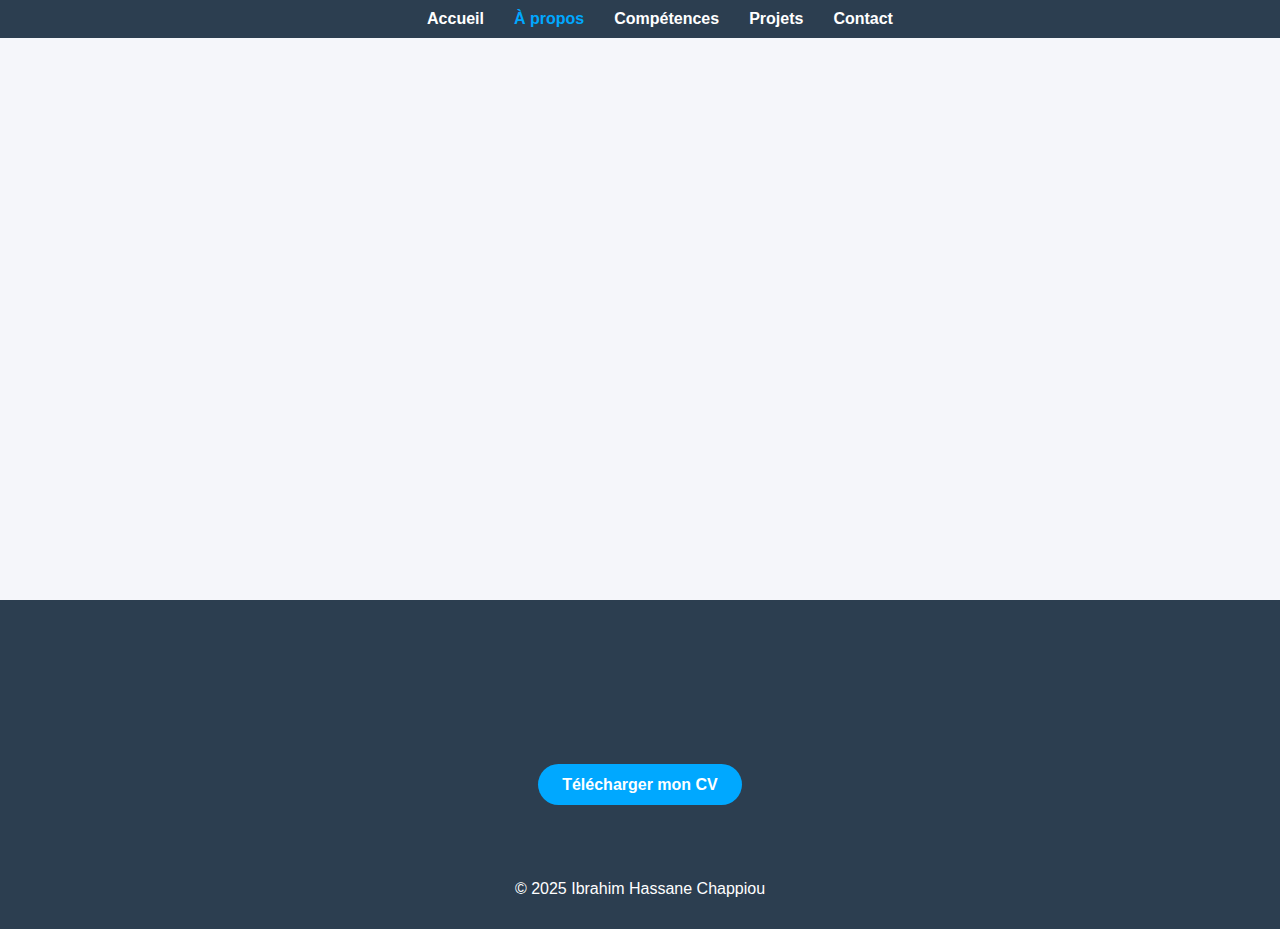
<file: about.html>
<!DOCTYPE html>
<html lang="fr">
<head>
  <meta charset="UTF-8">
  <meta name="viewport" content="width=device-width, initial-scale=1.0">
  <title>À propos - Ibrahim Hassane Chappiou</title>
  <link rel="stylesheet" href="style.css">
</head>
<body>
  <header>
    <nav>
      <ul>
        <li><a href="index.html">Accueil</a></li>
        <li><a href="about.html" class="active">À propos</a></li>
        <li><a href="skills.html">Compétences</a></li>
        <li><a href="projects.html">Projets</a></li>
        <li><a href="contact.html">Contact</a></li>
      </ul>
    </nav>
  </header>
  <section class="content fade-in">
    <h2>À propos de moi</h2>
    <img src="images/moi.jpg.jpeg" alt="Photo de profil" class="profil-img">
    <p>Je m’appelle <strong>Ibrahim Hassane Chappiou</strong>. Je suis né à Maradi et j’ai grandi à Niamey. Actuellement basé à Lomé pour mes études, Ingénieur (Recherche en ingénierie électrique).</p>
    <p>Je suis passionné par le <em>développement web</em>, la <em>cybersécurité</em>, la <em>maintenance informatique</em> et les <em>technologies de l’intelligence artificielle</em>. Mon objectif est de mettre mes compétences au service d’entreprises et d’organisations afin de créer des solutions innovantes et fiables.</p>
  </section>
  <footer>
    <section id="cv" class="content">
      <h3 style="text-align:center; color:#2c3e50;">Mon CV</h3>
    
      <!-- Bouton pour télécharger le CV -->
      <div style="text-align:center; margin:20px 0;">
        <a href="assets/Ibrahim Hassane Chappiou.pdf" download class="btn">Télécharger mon CV</a>
      </div>
    </section>
    
    <p>© 2025 Ibrahim Hassane Chappiou</p>
  </footer>
</body>
</html>
</file>
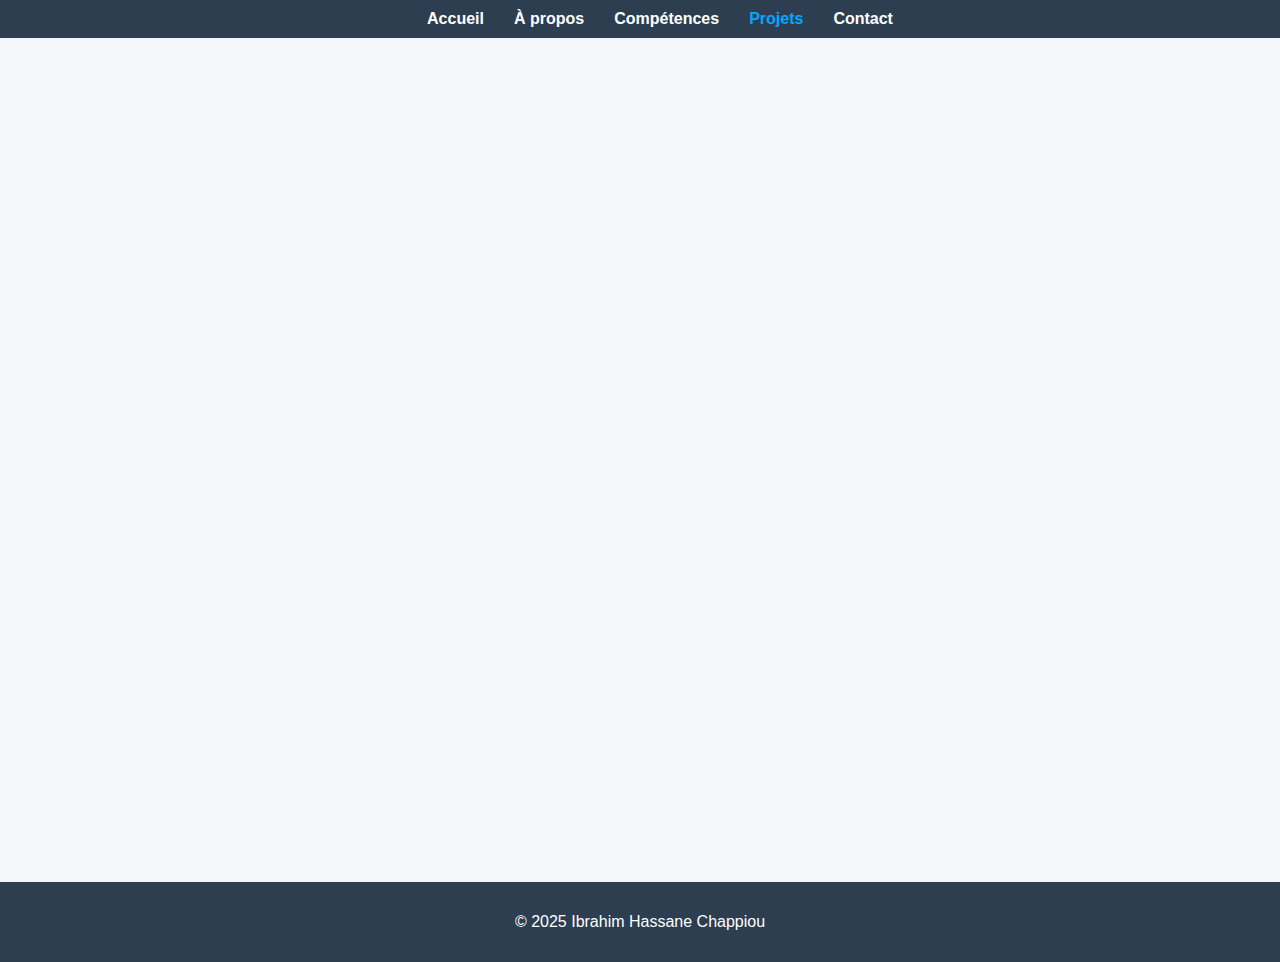
<file: projects.html>
<!DOCTYPE html>
<html lang="fr">
<head>
  <meta charset="UTF-8">
  <meta name="viewport" content="width=device-width, initial-scale=1.0">
  <title>Projets - Ibrahim Hassane Chappiou</title>
  <link rel="stylesheet" href="style.css">
</head>
<body>
  <header>
    <nav>
      <ul>
        <li><a href="index.html">Accueil</a></li>
        <li><a href="about.html">À propos</a></li>
        <li><a href="skills.html">Compétences</a></li>
        <li><a href="projects.html" class="active">Projets</a></li>
        <li><a href="contact.html">Contact</a></li>
      </ul>
    </nav>
  </header>
  <section class="content fade-in">
    <h2>Mes Projets</h2>
    <div class="project-card">
      <h3>📱 Application de gestion des déchets</h3>
      <p>Application mobile en Flutter + Firebase pour gérer le tri et le signalement des déchets.</p>
    </div>
    <div class="project-card">
      <h3>🌐 Site web ONG éducative</h3>
      <p>Un site moderne et interactif pour encourager la lecture chez les jeunes.</p>
    </div>
    <div class="project-card">
      <h3>⚡ Application pour maintenance de groupes électrogènes</h3>
      <p>Suivi intelligent des interventions avec Google Generative AI.</p>
    </div>
    <div class="project-card">
      <h3>📊 Projets académiques en prévision météo</h3>
      <p>Utilisation des modèles GRU et analyse de données pour prédire la vitesse du vent.</p>
    </div>
  </section>
  <footer>
    <p>© 2025 Ibrahim Hassane Chappiou</p>
  </footer>
</body>
</html>
</file>
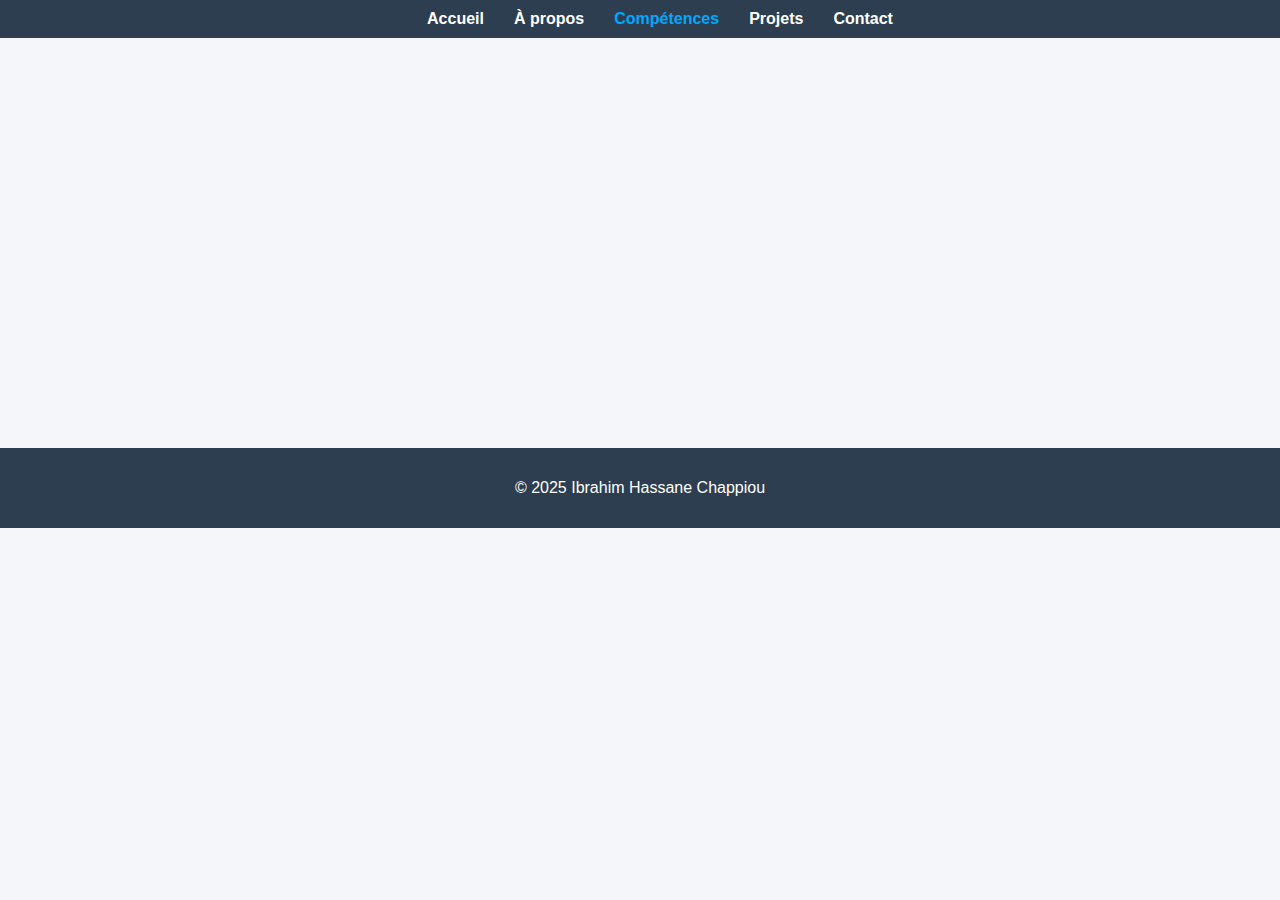
<file: skills.html>
<!DOCTYPE html>
<html lang="fr">
<head>
  <meta charset="UTF-8">
  <meta name="viewport" content="width=device-width, initial-scale=1.0">
  <title>Compétences - Ibrahim Hassane Chappiou</title>
  <link rel="stylesheet" href="style.css">
</head>
<body>
  <header>
    <nav>
      <ul>
        <li><a href="index.html">Accueil</a></li>
        <li><a href="about.html">À propos</a></li>
        <li><a href="skills.html" class="active">Compétences</a></li>
        <li><a href="projects.html">Projets</a></li>
        <li><a href="contact.html">Contact</a></li>
      </ul>
    </nav>
  </header>
  <section class="content fade-in">
    <h2>Mes Compétences</h2>
    <ul class="skills-list">
      <li>🌐 Développement Web (HTML, CSS, JavaScript, PHP, Flutter, Laravel)</li>
      <li>🖥️ Maintenance informatique & installation systèmes (Windows, Linux)</li>
      <li>🔒 Cybersécurité & sécurité informatique</li>
      <li>⚡ Installation et maintenance (groupes électrogènes, panneaux solaires, climatisation)</li>
      <li>🤖 Intelligence Artificielle (Google Generative AI, GRU pour prédiction)</li>
      <li>💼 Gestion de projet informatique et mise en ligne de sites web</li>
    </ul>
  </section>
  <footer>
    <p>© 2025 Ibrahim Hassane Chappiou</p>
  </footer>
</body>
</html>
</file>
<file: style.css>
body {
  font-family: Arial, sans-serif;
  margin: 0;
  padding: 0;
  background: #f5f6fa;
  color: #2f3640;
}
header {
  background: #2c3e50;
  padding: 10px 20px;
  position: fixed;
  top: 0;
  left: 0;
  width: 100%;
  z-index: 1000;
}
nav ul {
  list-style: none;
  display: flex;
  justify-content: center;
  margin: 0;
  padding: 0;
}
nav ul li {
  margin: 0 15px;
}
nav ul li a {
  text-decoration: none;
  color: white;
  font-weight: bold;
  transition: color 0.3s;
}
nav ul li a:hover, nav ul li a.active {
  color: #00a8ff;
}
.hero {
  text-align: center;
  padding: 120px 20px;
  background: linear-gradient(rgba(0,0,0,0.5), rgba(0,0,0,0.5)), url("images/background (2).jpg") no-repeat center/cover;
  color: white;
}
.hero h1 {
  font-size: 2.5rem;
  margin-bottom: 20px;
}
.profil-img {
  width: 180px;
  height: 180px;
  border-radius: 50%;
  border: 4px solid #00a8ff;
  margin-bottom: 20px;
  transition: transform 0.3s ease-in-out;
}
.profil-img:hover {
  transform: scale(1.1);
}
.btn {
  background: #00a8ff;
  padding: 12px 24px;
  color: white;
  text-decoration: none;
  border-radius: 30px;
  font-weight: bold;
  transition: all 0.3s ease;
}
.btn:hover {
  background: #0097e6;
  transform: scale(1.05);
}
.content {
  padding: 100px 50px 50px;
}
.skills-list li {
  margin: 10px 0;
}
.project-card {
  background: white;
  border-radius: 15px;
  box-shadow: 0 4px 15px rgba(0,0,0,0.1);
  padding: 20px;
  margin: 20px 0;
  transition: transform 0.3s ease, box-shadow 0.3s ease;
}
.project-card:hover {
  transform: translateY(-10px);
  box-shadow: 0 8px 25px rgba(0,0,0,0.2);
}
.fade-in {
  opacity: 0;
  transform: translateY(20px);
  animation: fadeInUp 1s ease forwards;
}
@keyframes fadeInUp {
  to {
    opacity: 1;
    transform: translateY(0);
  }
}
footer {
  text-align: center;
  background: #2c3e50;
  color: white;
  padding: 15px 0;
  margin-top: 50px;
}
</file>
